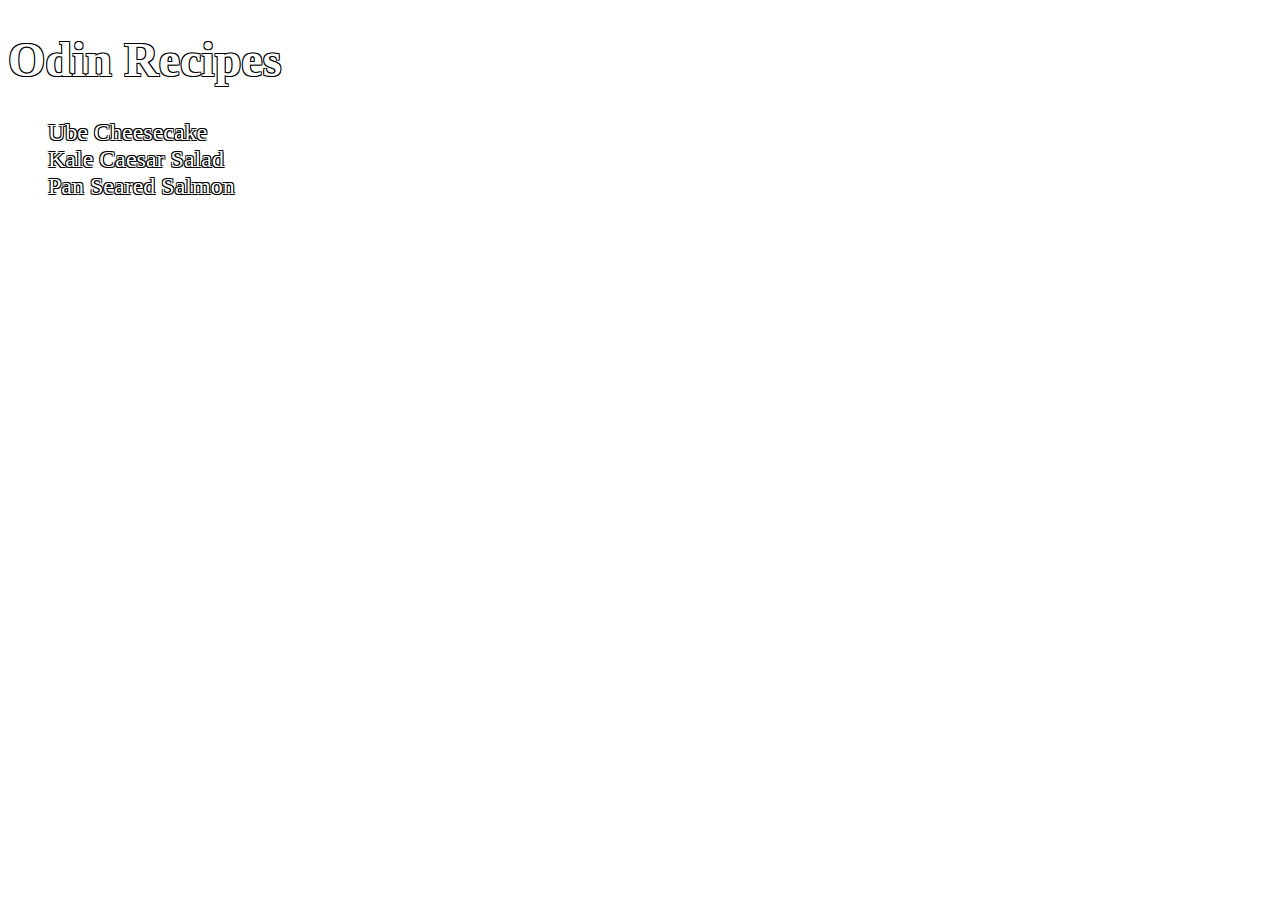
<file: index.html>
<!DOCTYPE html>
<html lang="en">
<head>
    <meta charset="UTF-8">
    <meta http-equiv="X-UA-Compatible" content="IE=edge">
    <meta name="viewport" content="width=device-width, initial-scale=1.0">
    <title>Odin Recipes</title>
    <link rel="stylesheet" href="./style.css">
</head>
<body>
    <h1 class="main">Odin Recipes</h1>
    <ul>
    <li class="main"><a href="./recipes/cheesecake-ube.html">Ube Cheesecake</a></li>
    <li class="main"><a href="./recipes/salad-kale-caesar.html">Kale Caesar Salad</a></li>
    <li class="main"><a href="./recipes/salmon-pan-seared.html">Pan Seared Salmon</a></li>
    </ul>
</body>
</html>
</file>
<file: style.css>
html    
{
    background: url("https://as2.ftcdn.net/v2/jpg/03/07/35/21/1000_F_307352129_dvr99c36HQ8fOUDwhn4awr710K0JqBSJ.jpg") no-repeat center center fixed;
    background-size: cover;
    color:white;
    text-shadow: -1px -1px 0 #000, 1px -1px 0 #000, -1px 1px 0 #000, 1px 1px 0 #000;
}

li, p
{
    font-size: 24px;
}

a, a:visited, a:hover, a:active
{
    color:inherit;
    text-decoration: none;
}

h1.main
{
    font-size: 48px;
}

img
{
    max-width: 100%;
    height: auto;
}
</file>
